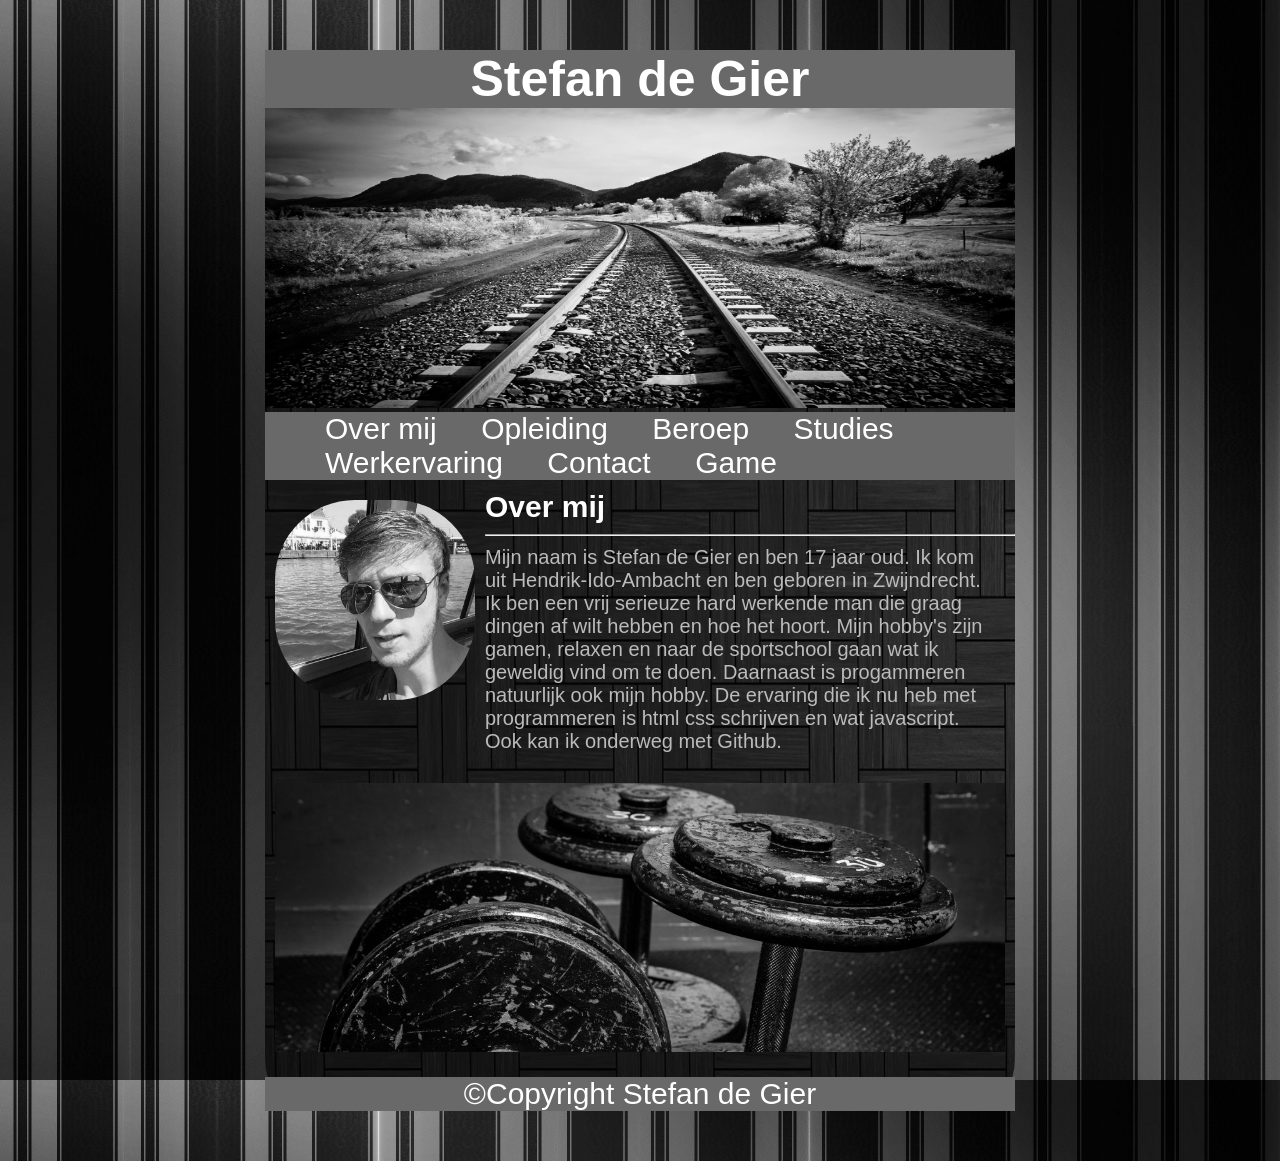
<file: index.html>
<!DOCTYPE html>
<html>
<head>
<meta name="viewport" content="width=device-width, initial-scale=1.0"/>
	<title>Wie ben ik/over mij (2)</title>
	<link rel="stylesheet" type="text/css" href="wiebenik.css" />
</head>
<body>
<main>
      <header> <h1>Stefan de Gier</h1>

      </header>



    <img class="plaatje3" src="treinrails2.jpg">



      <nav class=balk> 
      <nav class="dropdown">
      <nav id="button"><button onclick="myFunction()" class="dropbtn"></button></nav>
      <nav id="myDropdown" class="dropdown-content">
      <nav id="navbar" >
      <ul>
      	<a href="index.html">Over mij</a>
        <a href="opleiding.html">Opleiding</a>  
        <a href="beroep.html">Beroep</a> 
        <a href="studies.html">Studies</a>
        <a href="werkervaring.html">Werkervaring</a>
        <a href="contact.html">Contact</a>
        <a href="game.html">Game</a>
        </ul>
      </nav>
      </nav>
      </nav>
      </nav>


      

      <article><img class="plaatje1" src="ikzwartwit.jpeg"> 
      <h2>Over mij</h2>

      <hr>
      <p>Mijn naam is Stefan de Gier en ben 17 jaar oud. Ik kom uit Hendrik-Ido-Ambacht en ben geboren in Zwijndrecht. Ik ben een vrij serieuze hard werkende man die graag dingen af wilt hebben en hoe het hoort. Mijn hobby's zijn gamen, relaxen en naar de sportschool gaan wat ik geweldig vind om te doen. Daarnaast is progammeren natuurlijk ook mijn hobby. De ervaring die ik nu heb met programmeren is html css schrijven en wat javascript. Ook kan ik onderweg met Github.
       </p><img class="kracht" src="kracht.jpg"></article>
      


      <footer class="footpc"> ©Copyright Stefan de Gier</footer>
</main>

<script>
function myFunction() {
    document.getElementById("myDropdown").classList.toggle("show");
}


window.onclick = function(event) {
  if (!event.target.matches('.dropbtn')) {

    var dropdowns = document.getElementsByClassName("dropdown-content");
    var i;
    for (i = 0; i < dropdowns.length; i++) {
      var openDropdown = dropdowns[i];
      if (openDropdown.classList.contains('show')) {
        openDropdown.classList.remove('show');
      }
    }
  }
}
</script>
</body>
</html>
</file>
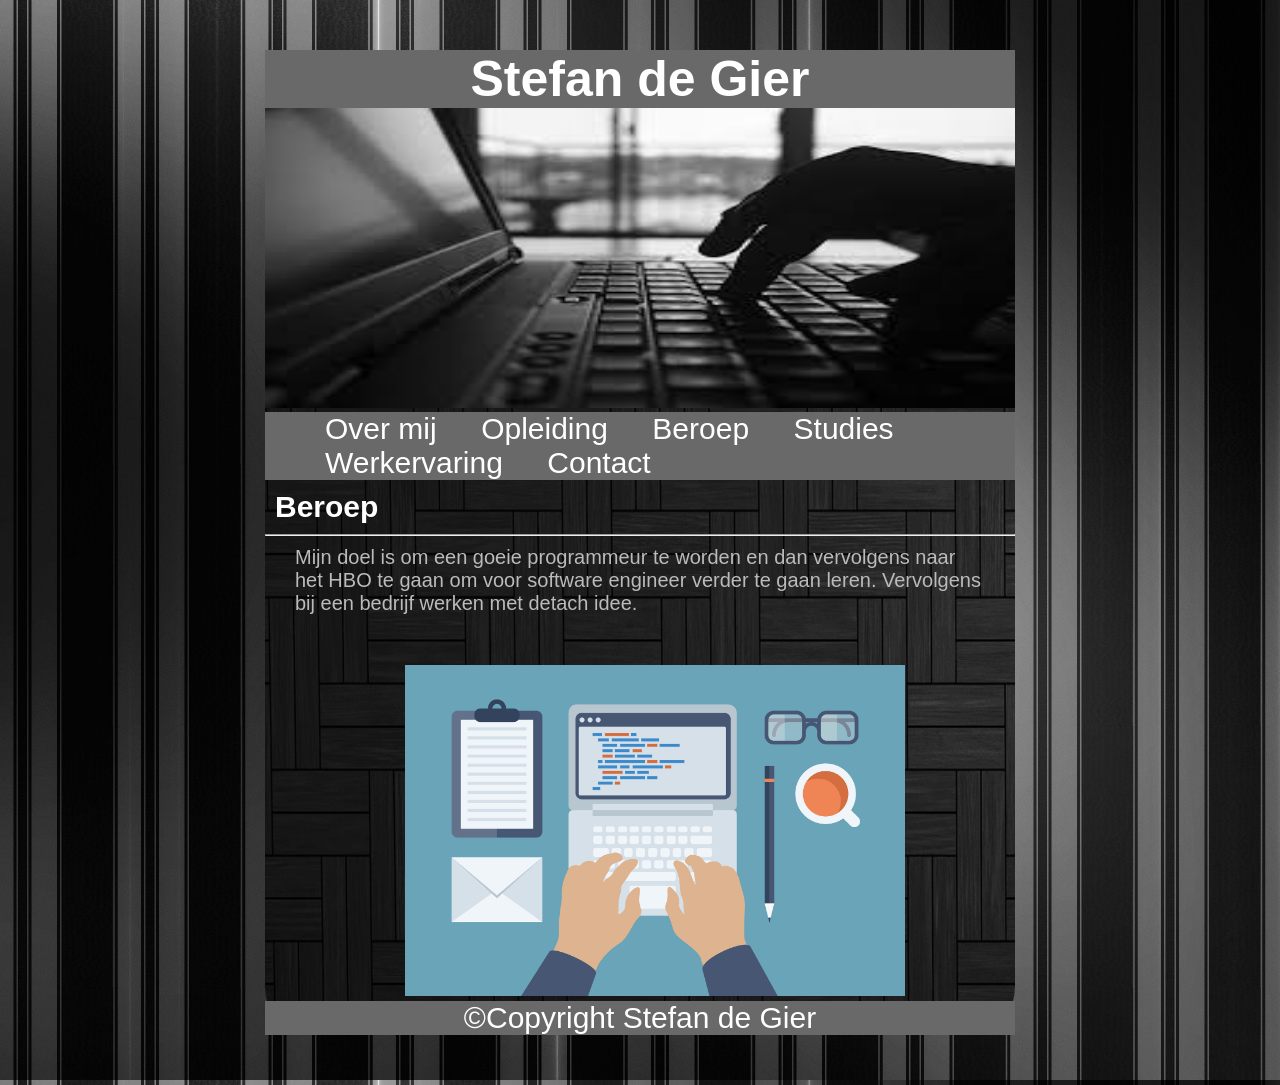
<file: beroep.html>
<!DOCTYPE html>
<html>
<head>
<meta name="viewport" content="width=device-width, initial-scale=1.0"/>
	<title>beroep</title>
	<link rel="stylesheet" type="text/css" href="wiebenik.css" />
</head>
<body>
<main>
      <header> <h1>Stefan de Gier</h1>

      </header>


<img class="plaatje3" src="work.jpg">
      
       <nav class=balk> 
      <nav class="dropdown">
      <nav id="button"><button onclick="myFunction()" class="dropbtn"></button></nav>
      <nav id="myDropdown" class="dropdown-content">
      <nav id="navbar" >
      <ul>
        <a href="index.html">Over mij</a>
        <a href="opleiding.html">Opleiding</a>  
        <a href="beroep.html">Beroep</a> 
        <a href="studies.html">Studies</a>
        <a href="werkervaring.html">Werkervaring</a>
        <a href="contact.html">Contact</a>
        </ul>
      </nav>
      </nav>
      </nav>
      </nav>
      

      <article>
      <h2>Beroep</h2>

      <hr>

      <p>Mijn doel is om een goeie programmeur te worden en dan vervolgens naar het HBO te gaan om voor software engineer verder te gaan leren. Vervolgens bij een bedrijf werken met detach idee.</p>
     <img class="pro" src="programming.jpg"> </article>


      <footer class="footpc"> ©Copyright Stefan de Gier</footer>
</main>
<script>
function myFunction() {
    document.getElementById("myDropdown").classList.toggle("show");
}


window.onclick = function(event) {
  if (!event.target.matches('.dropbtn')) {

    var dropdowns = document.getElementsByClassName("dropdown-content");
    var i;
    for (i = 0; i < dropdowns.length; i++) {
      var openDropdown = dropdowns[i];
      if (openDropdown.classList.contains('show')) {
        openDropdown.classList.remove('show');
      }
    }
  }
}
</script>

</body>
</html>
</file>
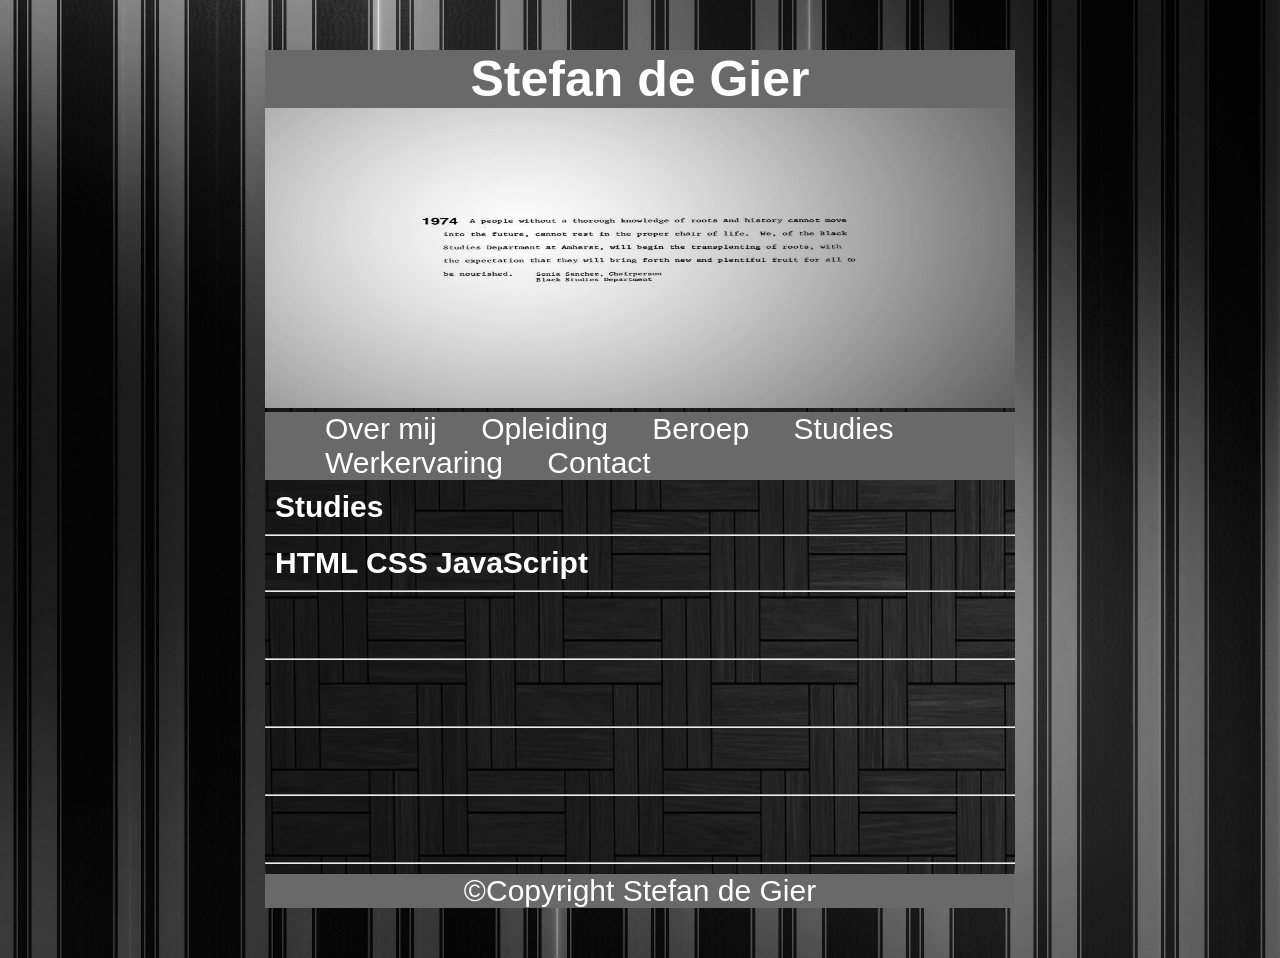
<file: chart.html>
<!DOCTYPE html>
<html>
<head>
<meta name="viewport" content="width=device-width, initial-scale=1.0"/>
	<title>Wie ben ik/over mij (2)</title>
	<link rel="stylesheet" type="text/css" href="wiebenik.css" />
</head>
<body>
<main>
      <header> <h1>Stefan de Gier</h1>

      </header>



    <img class="plaatje3" src="knowledge.jpg">



     <nav class=balk> 
      <nav class="dropdown">
      <nav id="button"><button onclick="myFunction()" class="dropbtn"></button></nav>
      <nav id="myDropdown" class="dropdown-content">
      <nav id="navbar" >
      <ul>
      	<a href="index.html">Over mij</a>
        <a href="opleiding.html">Opleiding</a>  
        <a href="beroep.html">Beroep</a> 
        <a href="studies.html">Studies</a>
        <a href="werkervaring.html">Werkervaring</a>
        <a href="contact.html">Contact</a>
        </ul>
      </nav>
      </nav>
      </nav>
      </nav>


      

      <article>
      <h2>Studies</h2>

      <hr>
      <h2>HTML CSS JavaScript</h2>
      <hr>
      <br>
      <br>
      <hr>
      <br>
      <br>
      <hr>
      <br>
      <br>
      <hr>
      <br>
      <br>
      <hr>




      <footer class="footpc"> ©Copyright Stefan de Gier</footer>
</main>

<script>
function myFunction() {
    document.getElementById("myDropdown").classList.toggle("show");
}


window.onclick = function(event) {
  if (!event.target.matches('.dropbtn')) {

    var dropdowns = document.getElementsByClassName("dropdown-content");
    var i;
    for (i = 0; i < dropdowns.length; i++) {
      var openDropdown = dropdowns[i];
      if (openDropdown.classList.contains('show')) {
        openDropdown.classList.remove('show');
      }
    }
  }
}




</script>
</body>
</html>
</file>
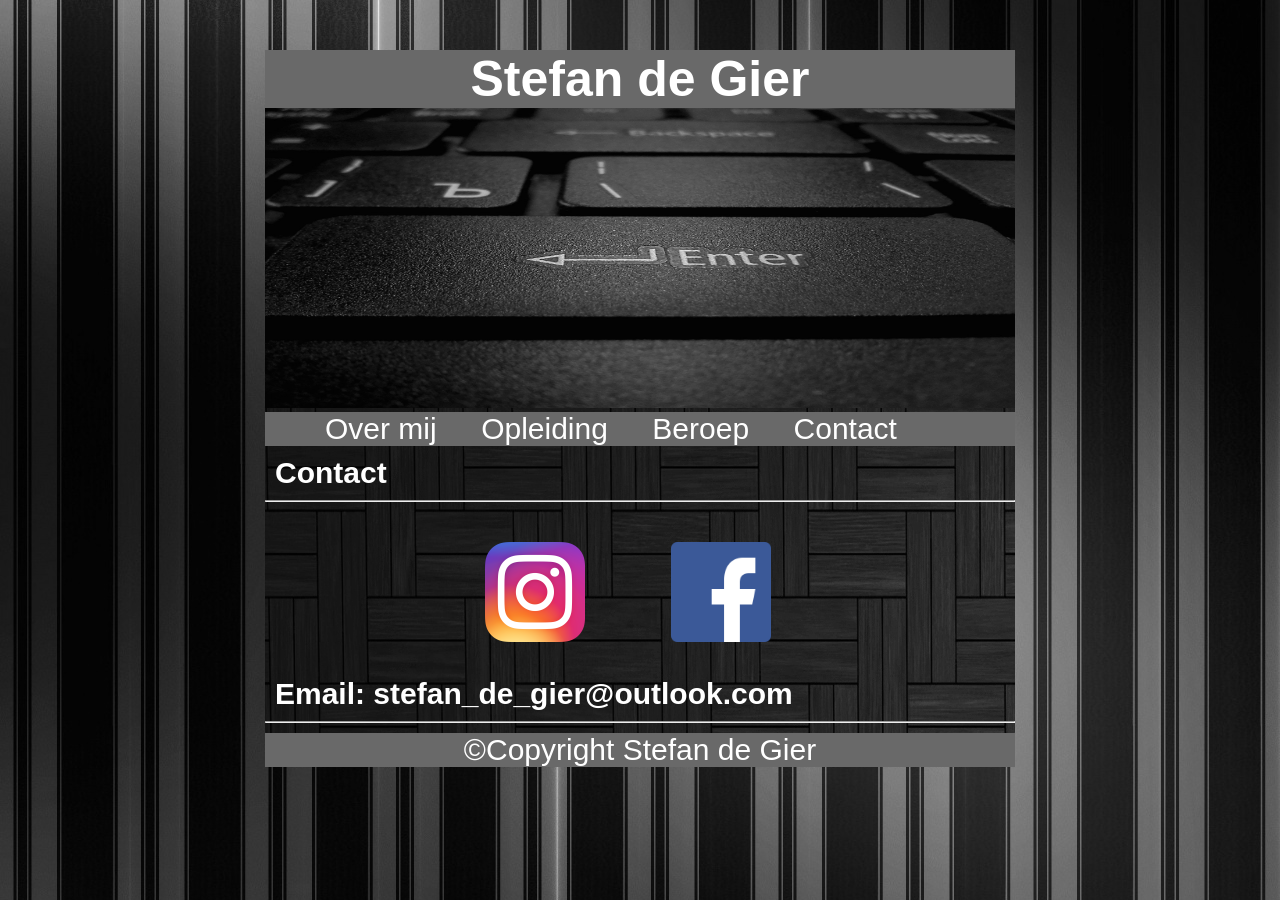
<file: contact.html>
<!DOCTYPE html>
<html>
<head>
<meta name="viewport" content="width=device-width, initial-scale=1.0"/>
	<title>Nieuws</title>
	<link rel="stylesheet" type="text/css" href="wiebenik.css" />
</head>
<body>
<main>
      <header> <h1>Stefan de Gier</h1>

      </header>

<img class="plaatje3" src="pagepic2.jpg">
      
      <nav class=balk>
      <nav class="dropdown">
      <nav id="button"><button onclick="myFunction()" class="dropbtn"></button></nav>
      <nav id="myDropdown" class="dropdown-content">
      <nav id="navbar" >
      <ul>
      	<a href="index.html">Over mij</a>
        <a href="opleiding.html">Opleiding</a>  
        <a href="beroep.html">Beroep</a> 
        <a href="contact.html">Contact</a>
        </ul>
      </nav>
      </nav>
      </nav>
      </nav>
      

      <article>
      <h2>Contact</h2>
      <hr>
      <a href="https://www.instagram.com/stefan_de_gier/"><img src="insta.png" class="insta"></a>
      <a href="https://www.facebook.com/profile.php?id=100009254187194"><img src="fb.png" class="fb"> </a> 

      <h2>Email: stefan_de_gier@outlook.com</h2>

      <hr>

      
      </article>


      <footer class="footpc"> ©Copyright Stefan de Gier</footer>
</main>
<script>
function myFunction() {
    document.getElementById("myDropdown").classList.toggle("show");
}


window.onclick = function(event) {
  if (!event.target.matches('.dropbtn')) {

    var dropdowns = document.getElementsByClassName("dropdown-content");
    var i;
    for (i = 0; i < dropdowns.length; i++) {
      var openDropdown = dropdowns[i];
      if (openDropdown.classList.contains('show')) {
        openDropdown.classList.remove('show');
      }
    }
  }
}
</script>
</body>
</html>
</file>
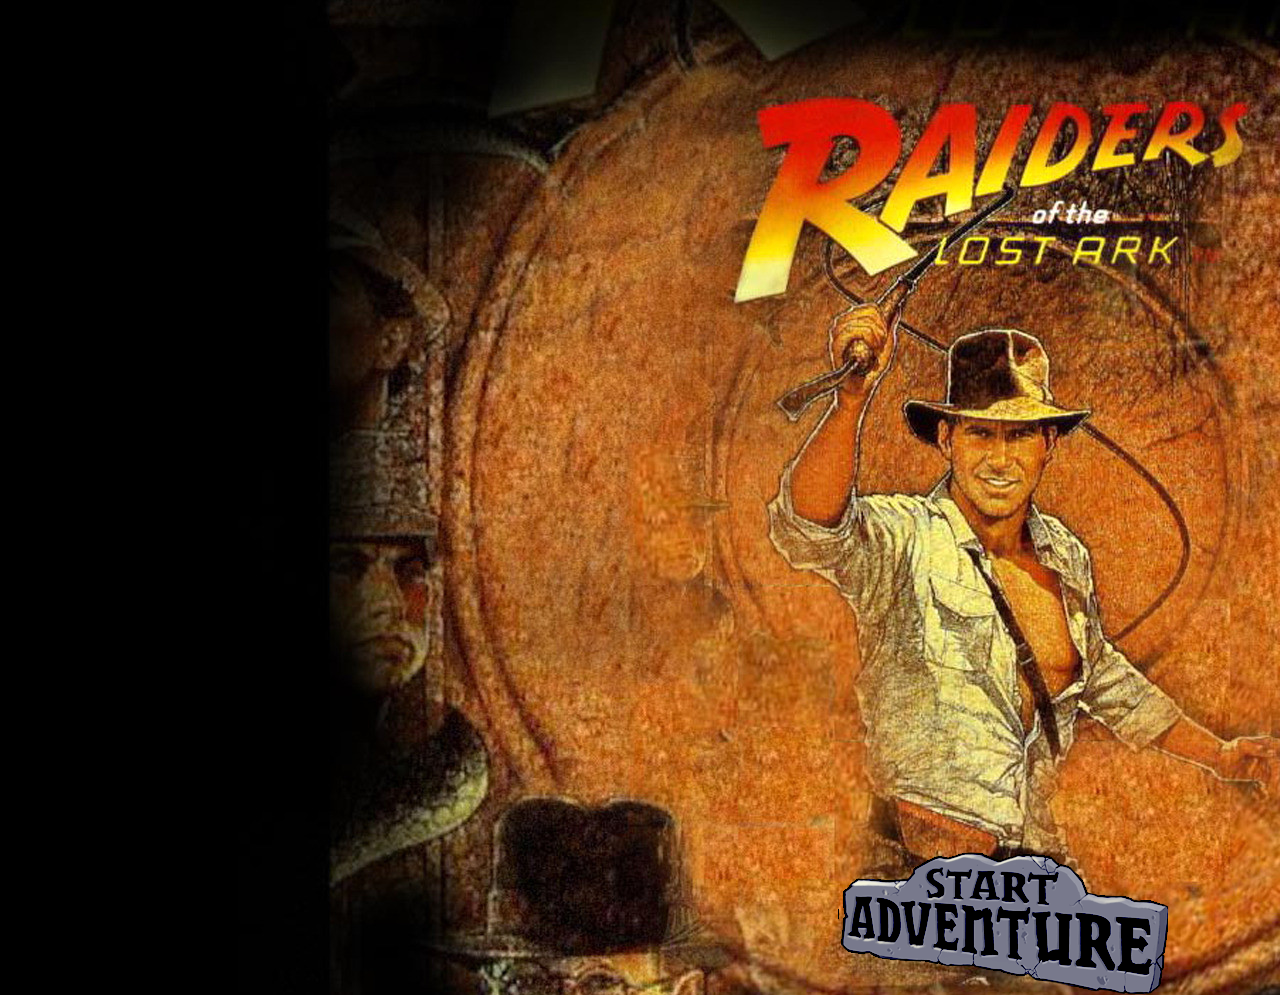
<file: game.html>
<!DOCTYPE html>
<html>
<head>
	<title>Adventure Game</title>
	<link href="css/style.css" rel="stylesheet">
    <link href="https://fonts.googleapis.com/css?family=Cinzel+Decorative|Fontdiner+Swanky|Parisienne|Tangerine|Yatra+One" rel="stylesheet">
</head>
<body>

<main>

	<section id="status"></section>

	<section id="level_title"></section>

	<section id="endtekst"></section>

	
        <button id="start" onclick="javascript:start()"></button>
		<button id="option1" onclick="javascript:Level1()">Optie 1</button>
		<button id="option2" onclick="javascript:Level2()">Optie 2</button>
		<button id="option3" onclick="javascript:Level3()">Optie 3</button>
		<button id="opnieuw" onclick="javascript:opnieuw()"></button>
		<button id="touw" onclick="javascript:touw()"></button>
		<button id="zak" onclick="javascript:zak()"></button>
<article id="tekst"></article>
		
<audio id="music" autoplay loop>
  
  <source src="themeij.mp3" type="audio/mpeg">
</audio>
	

	

</main>

	<script src="js/game.js" type="text/javascript" ></script>
</body>
</html>
</file>
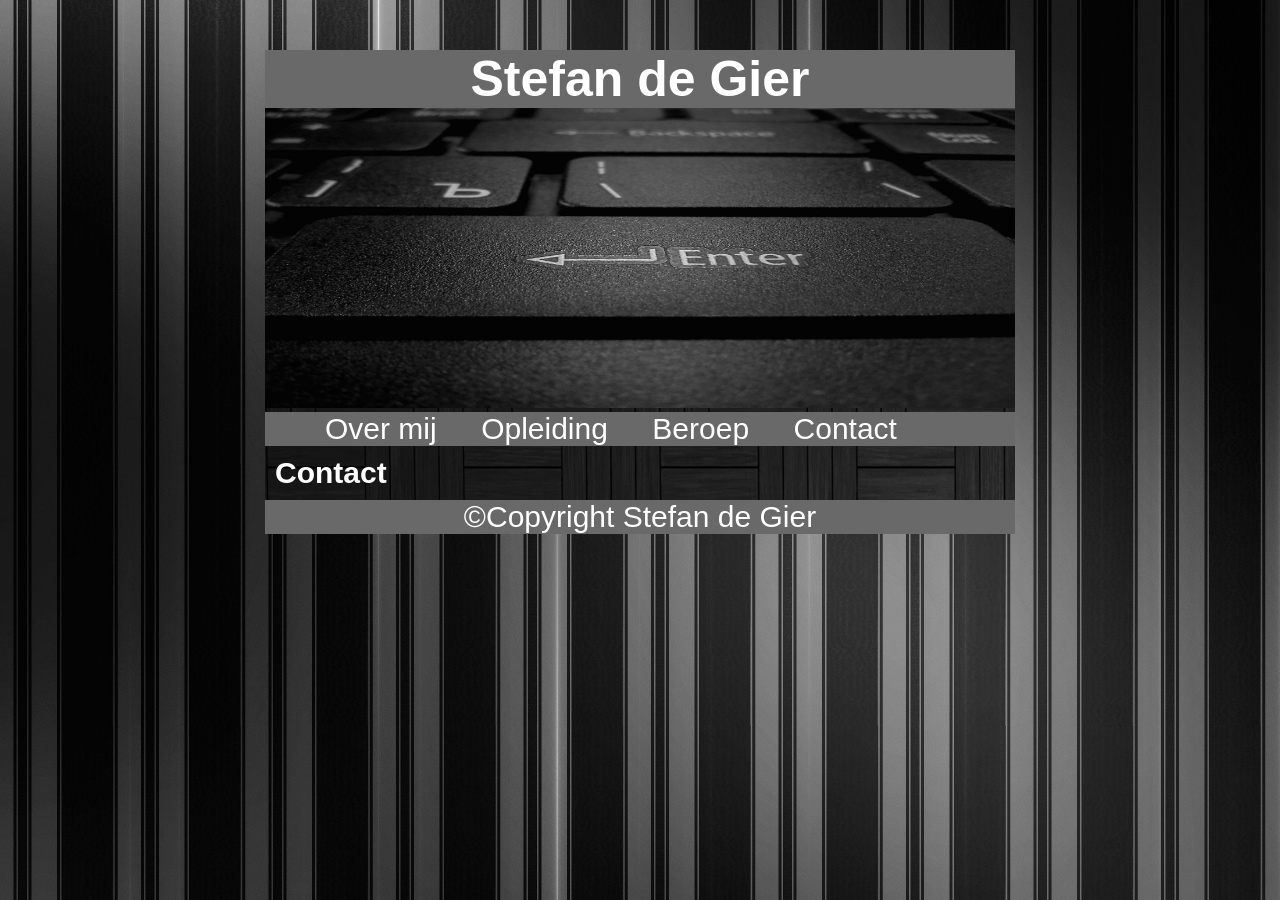
<file: nieuws.html>
<!DOCTYPE html>
<html>
<head>
<meta name="viewport" content="width=device-width, initial-scale=1.0"/>
	<title>Nieuws</title>
	<link rel="stylesheet" type="text/css" href="wiebenik.css" />
</head>
<body>
<main>
      <header> <h1>Stefan de Gier</h1>

      </header>

<img class="plaatje3" src="pagepic2.jpg">
      
      <nav class=balk>
      <nav class="dropdown">
      <nav id="button"><button onclick="myFunction()" class="dropbtn"></button></nav>
      <nav id="myDropdown" class="dropdown-content">
      <nav id="navbar" >
      <ul>
      	<a href="index.html">Over mij</a>
        <a href="opleiding.html">Opleiding</a>  
        <a href="beroep.html">Beroep</a> 
        <a href="contact.html">Contact</a>
        </ul>
      </nav>
      </nav>
      </nav>
      </nav>
      

      <article>
      <h2>Contact</h2>
      <a href="https://www.instagram.com/stefan_de_gier/"></a>
      </article>


      <footer class="footpc"> ©Copyright Stefan de Gier</footer>
</main>
<script>
function myFunction() {
    document.getElementById("myDropdown").classList.toggle("show");
}


window.onclick = function(event) {
  if (!event.target.matches('.dropbtn')) {

    var dropdowns = document.getElementsByClassName("dropdown-content");
    var i;
    for (i = 0; i < dropdowns.length; i++) {
      var openDropdown = dropdowns[i];
      if (openDropdown.classList.contains('show')) {
        openDropdown.classList.remove('show');
      }
    }
  }
}
</script>
</body>
</html>
</file>
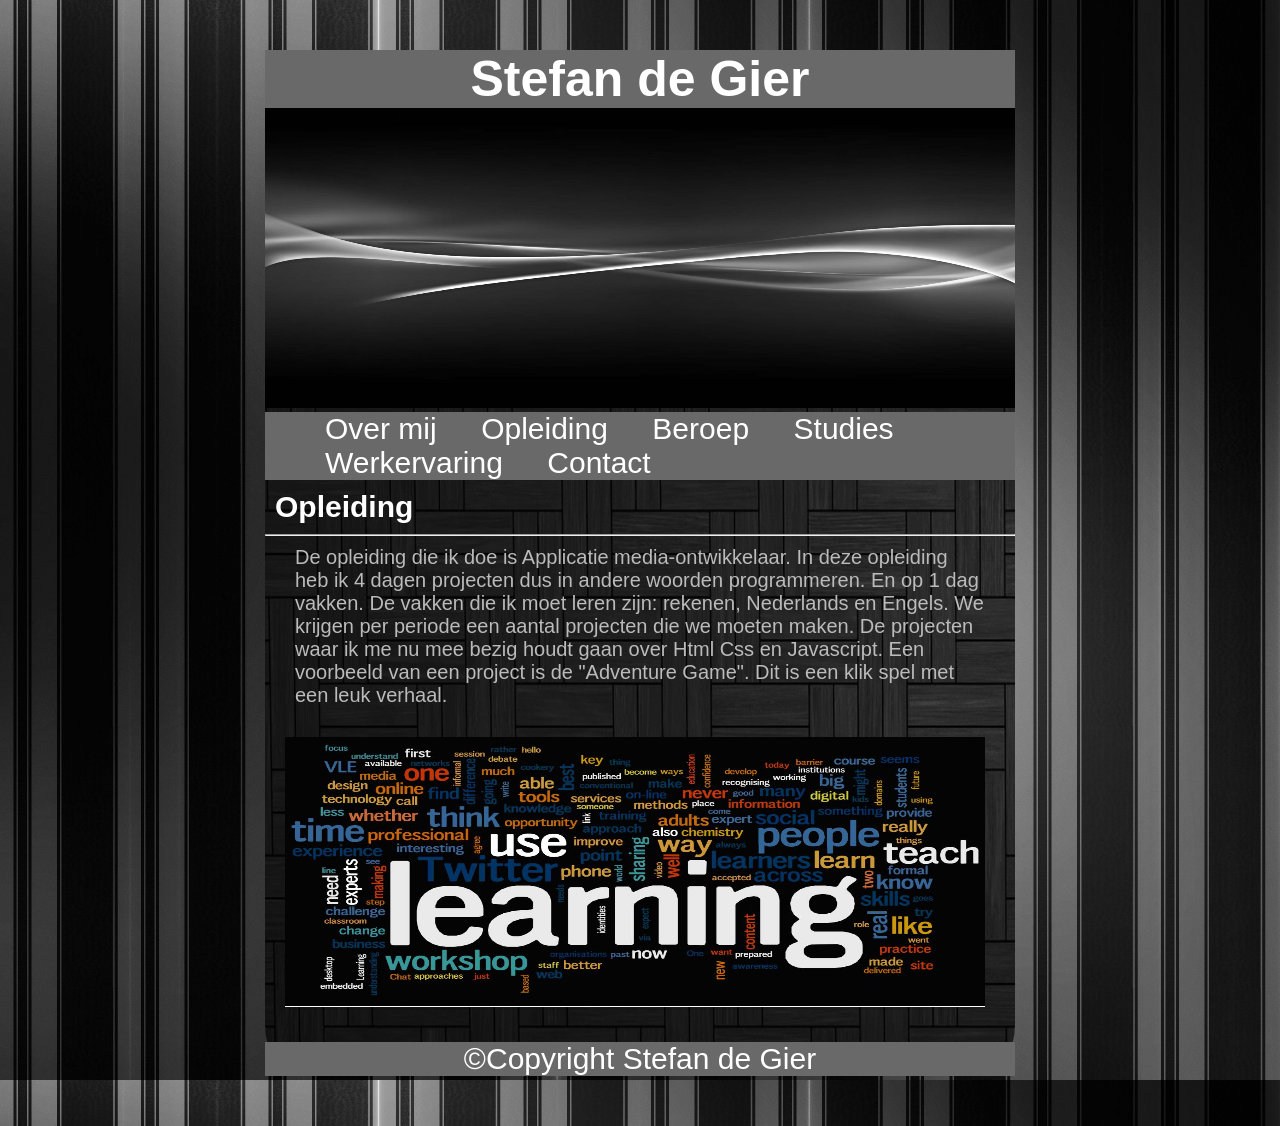
<file: opleiding.html>
<!DOCTYPE html>
<html>
<head>
<meta name="viewport" content="width=device-width, initial-scale=1.0"/>
	<title>Opleiding</title>
	<link rel="stylesheet" type="text/css" href="wiebenik.css" />
</head>
<body>
<main>
      <header> <h1>Stefan de Gier</h1>

      </header>

<img class="plaatje3" src="pagepic.jpg">

       <nav class=balk> 
      <nav class="dropdown">
      <nav id="button"><button onclick="myFunction()" class="dropbtn"></button></nav>
      <nav id="myDropdown" class="dropdown-content">
      <nav id="navbar" >
      <ul>
        <a href="index.html">Over mij</a>
        <a href="opleiding.html">Opleiding</a>  
        <a href="beroep.html">Beroep</a> 
        <a href="studies.html">Studies</a>
        <a href="werkervaring.html">Werkervaring</a>
        <a href="contact.html">Contact</a>
        </ul>
      </nav>
      </nav>
      </nav>
      </nav>
      

      <article>
      <h2>Opleiding</h2>
      <hr>

       <p>
       De opleiding die ik doe is Applicatie media-ontwikkelaar. In deze opleiding heb ik 4 dagen projecten dus in andere woorden programmeren. En op 1 dag vakken. De vakken die ik moet leren zijn: rekenen, Nederlands en Engels. We krijgen per periode een aantal projecten die we moeten maken. De projecten waar ik me nu mee bezig houdt gaan over Html Css en Javascript. Een voorbeeld van een project is de "Adventure Game". Dit is een klik spel met een leuk verhaal.
       </p>
      <img class="learn" src="learn.jpg"></article>


      <footer class="footpc"> ©Copyright Stefan de Gier</footer>
</main>
<script>
function myFunction() {
    document.getElementById("myDropdown").classList.toggle("show");
}


window.onclick = function(event) {
  if (!event.target.matches('.dropbtn')) {

    var dropdowns = document.getElementsByClassName("dropdown-content");
    var i;
    for (i = 0; i < dropdowns.length; i++) {
      var openDropdown = dropdowns[i];
      if (openDropdown.classList.contains('show')) {
        openDropdown.classList.remove('show');
      }
    }
  }
}
</script>

</body>
</html>
</file>
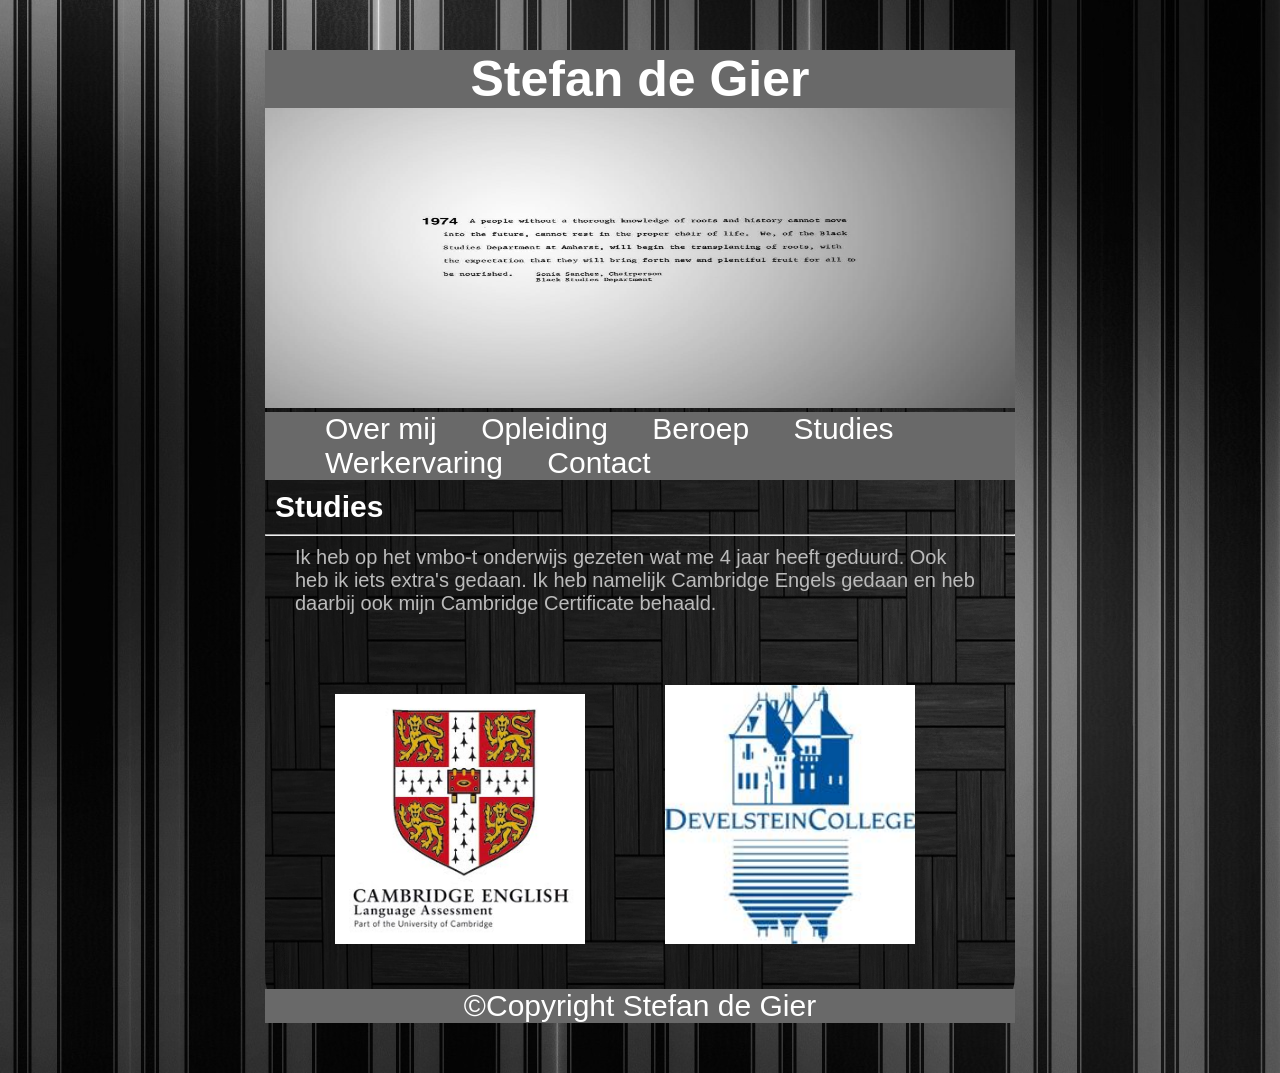
<file: studies.html>
<!DOCTYPE html>
<html>
<head>
<meta name="viewport" content="width=device-width, initial-scale=1.0"/>
	<title>Wie ben ik/over mij (2)</title>
	<link rel="stylesheet" type="text/css" href="wiebenik.css" />
</head>
<body>
<main>
      <header> <h1>Stefan de Gier</h1>

      </header>



    <img class="plaatje3" src="knowledge.jpg">



     <nav class=balk> 
      <nav class="dropdown">
      <nav id="button"><button onclick="myFunction()" class="dropbtn"></button></nav>
      <nav id="myDropdown" class="dropdown-content">
      <nav id="navbar" >
      <ul>
      	<a href="index.html">Over mij</a>
        <a href="opleiding.html">Opleiding</a>  
        <a href="beroep.html">Beroep</a> 
        <a href="studies.html">Studies</a>
        <a href="werkervaring.html">Werkervaring</a>
        <a href="contact.html">Contact</a>
        
        </ul>
      </nav>
      </nav>
      </nav>
      </nav>


      

      <article>
      <h2>Studies</h2>

      <hr>
      <p>Ik heb op het vmbo-t onderwijs gezeten wat me 4 jaar heeft geduurd. Ook heb ik iets extra's gedaan. Ik heb namelijk Cambridge Engels gedaan en heb daarbij ook mijn Cambridge Certificate behaald.</p><img class="cambridge" src="cambridge.jpg"><img class="develstein" src="develsteincollege.jpg"></article>
      


      <footer class="footpc"> ©Copyright Stefan de Gier</footer>
</main>

<script>
function myFunction() {
    document.getElementById("myDropdown").classList.toggle("show");
}


window.onclick = function(event) {
  if (!event.target.matches('.dropbtn')) {

    var dropdowns = document.getElementsByClassName("dropdown-content");
    var i;
    for (i = 0; i < dropdowns.length; i++) {
      var openDropdown = dropdowns[i];
      if (openDropdown.classList.contains('show')) {
        openDropdown.classList.remove('show');
      }
    }
  }
}
</script>
</body>
</html>
</file>
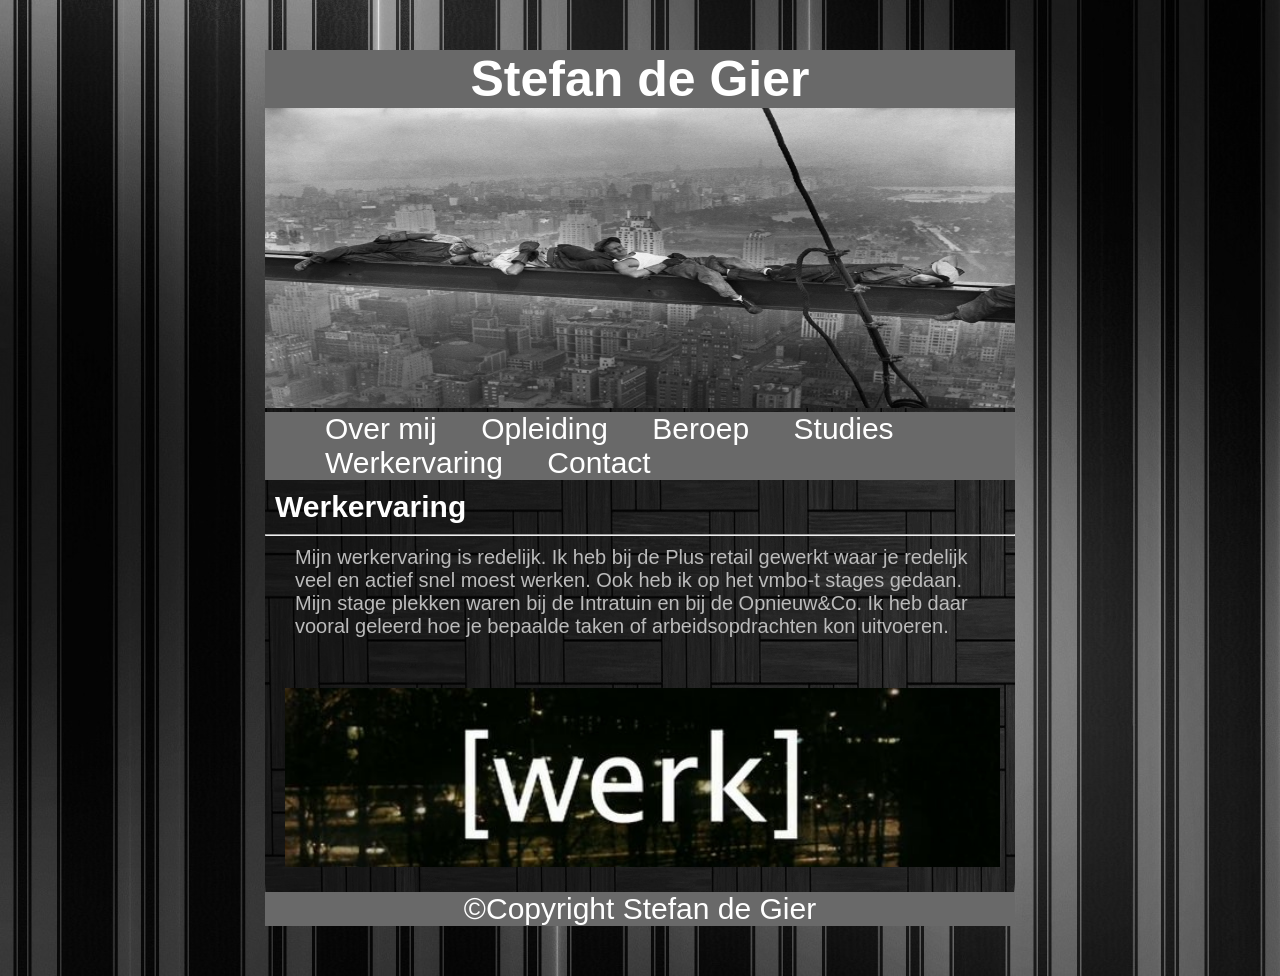
<file: werkervaring.html>
<!DOCTYPE html>
<html>
<head>
<meta name="viewport" content="width=device-width, initial-scale=1.0"/>
	<title>Wie ben ik/over mij (2)</title>
	<link rel="stylesheet" type="text/css" href="wiebenik.css" />
</head>
<body>
<main>
      <header> <h1>Stefan de Gier</h1>

      </header>



    <img class="plaatje3" src="working.jpg">



      <nav class=balk> 
      <nav class="dropdown">
      <nav id="button"><button onclick="myFunction()" class="dropbtn"></button></nav>
      <nav id="myDropdown" class="dropdown-content">
      <nav id="navbar" >
      <ul>
      	<a href="index.html">Over mij</a>
        <a href="opleiding.html">Opleiding</a>  
        <a href="beroep.html">Beroep</a> 
        <a href="studies.html">Studies</a>
        <a href="werkervaring.html">Werkervaring</a>
        <a href="contact.html">Contact</a>
        </ul>
      </nav>
      </nav>
      </nav>
      </nav>


      

      <article>
      <h2>Werkervaring</h2>

      <hr>
      <p>Mijn werkervaring is redelijk. Ik heb bij de Plus retail gewerkt waar je redelijk veel en actief snel moest werken. Ook heb ik op het vmbo-t stages gedaan. Mijn stage plekken waren bij de Intratuin en bij de Opnieuw&Co. Ik heb daar vooral geleerd hoe je bepaalde taken of arbeidsopdrachten kon uitvoeren.</p><img class="werk" src="werk.jpg"></article>
      


      <footer class="footpc"> ©Copyright Stefan de Gier</footer>
</main>

<script>
function myFunction() {
    document.getElementById("myDropdown").classList.toggle("show");
}


window.onclick = function(event) {
  if (!event.target.matches('.dropbtn')) {

    var dropdowns = document.getElementsByClassName("dropdown-content");
    var i;
    for (i = 0; i < dropdowns.length; i++) {
      var openDropdown = dropdowns[i];
      if (openDropdown.classList.contains('show')) {
        openDropdown.classList.remove('show');
      }
    }
  }
}
</script>
</body>
</html>
</file>
<file: wiebenik.css>
@media  (max-width: 788px){

	body{
		background-image: url(black2.jpg);
		font-family: sans-serif;

	}

	article{
		margin-top: 30px;
		margin-bottom: 10px;
		background-image: url(blacknice2.jpg);
		background-size: 100%;
		
		
	   
		font-size: 15px;
		color: #bbb;
		
	}	

	header{

	text-align:center; 
	background-image: url(blackhigh.jpg);
	background-size: 1920px;
	background-repeat: no-repeat;
		
	}

	p{
		margin:10px 15px 10px 15px;

	}

	h1{
		margin: 10px;
		font-size: 30px;
		color: white;
	}

	h2{
		margin: 10px 10px 10px 10px;
		color: white;
		font-size: 25px;
	}

	footer{
		color: white;
		font-size: 15px;
		text-align: center;
		background-image: url(blackhigh.jpg);
	    background-size: 1920px;
	}    


    .insta{

    	width: 100px;
    	margin: 40px 40px 20px 40px;


    }

    .fb{

    	width: 100px;
    	margin: 30px 30px 20px 20px;


    }


	.plaatje1{
		float: left;
		width:250px;
		margin:20px;
		margin-right: 40px;
		border-radius: 40%;


	}

	.plaatje2{
		float: left;
		margin-left: 165px;
		margin-right: 165px;
		width: 200px;


	}
	.plaatje3{
		display: none;
		height: 100px;
		width: 800px;
	}

	.kracht{
		width: 300px;
		margin-top: 20px;
		margin-left: 20px;

	}

	.davinci{
		float: left;
		width:200px;
		margin:20px;
		margin-right: 40px;
		border-radius: 40%;


	}

	.learn{
		margin: 0px 0px 30px 20px;
		width: 310px;
		height: 150px;

	}

	.pro{
		margin-top: 20px;
		margin-left: 20px;
		width: 300px;


	}

	.cambridge{
		width: 150px;
		margin: ;
		margin-left:10px;

	}

	.develstein{
		width: 150px;
		margin-left: 20px; 

	}

	.werk{
		width: 350px;
		margin: 20px;
	}



	.balk{
		background-image: url(blackhigh.jpg);
		background-size: 100%;


	}

	.dropbtn {
    background-image: url("menu.png");
    border-radius: 50%;
    background-size: 100%;
    background-repeat: no-repeat;
    width: 50px;
    height: 50px;
    color: #696969;
    padding: 36px;
    font-size: 20px;
    border: none;
    cursor: pointer;
    background-color: darkgrey;
    
}

.dropdown {
    position: relative;
    display: inline-block;
}

.dropdown-content {
    display: none;
    position: absolute;
    background-color: rgba(192, 192, 192, 0.8 );
    min-width: 250px;
    box-shadow: 0px 8px 16px 0px rgba(0,0,0,0.2);
    overflow: auto;
}



.dropdown-content a {
	text-align: center;
	font-size: 30px;
    color: black;
    padding: 12px 16px;
    text-decoration: none;
    display: block;
}

.dropdown-content a:hover {background-color: #f1f1f1}



.dropdown:hover .dropbtn {
    background-color: green;
}


.show {display:block;}

}

#chartdiv {
  width: 100%;
  height: 250px;
  background-image: url(blacknice2.jpg);
 
}		

	
		








@media  (min-width:  768px){

	body{
		background-image: url(black2.jpg);
		background-size: width:1080px;
		
		font-family: sans-serif;
		margin: 0 auto;
		width: 750px;
	}

	main{
		background-image: url(blacknice2.jpg);
		margin-top: 50px;
		border-radius: 5%;



	}
	

	header{

	text-align:center; 
	background-color:#696969 ;
	margin:0px;	
		
	}


	article{
	
	
		color: #bbb;
		
		font-size: 20px;
		





	}

	p{

		margin: 0px 30px 30px 30px;
		
	}

	h1{
		margin: 0px;
		font-size: 50px;
		color: white;
	}

	h2{
		margin: 10px 10px 10px 10px;
		color: white;
		
	}

	footer{
		background-color: lightgrey;
		font-size: 30px;
		text-align: center;
		margin-bottom: 50px;
		
    }

    .footpc{
    	background-color:  #696969;
    	color: white;
    	


    }


    .insta{

    	width: 100px;
    	margin: 30px 40px 20px 220px;


    }

    .fb{

    	width: 100px;
    	margin: 30px 40px 20px 40px;


    }


	.plaatje1{
		float: left;
		width:200px;
		margin: 10px;
		margin-bottom: 60px;
		border-radius: 40%;
		


	}

	.plaatje2{
		
		width: 710px;
		height: 200px;
		
		margin: 10px;


	}

	.plaatje3{

		height: 300px;
		width: 750px;
		background-size: 1920px;
		position:relative;
		left: 0px;
		margin:0px;
		


	}

	.kracht{

		width: 730px;
		margin: 0px 10px 20px 10px;
		



	}

	.davinci{
		float: right;
		width:200px;
		margin:60px 40px 10px 20px;
		
		border-radius: 40%;


	}

	.learn{
		margin: 0px 0px 30px 20px;
		width: 700px;
		height: 270px;


	}

	.pro{
		margin-top: 20px;
		margin-left: 20px;
		width: 300px;
	}

	.cambridge{
		width: 100px;

	}

	.werk{
		width: 715px;
		margin: 20px;
	}


	.cambridge{
		width: 250px;
		margin: 40px;
		margin-left: 70px;

	}

	.develstein{
		width: 250px;
		margin: 40px;

	}

	.pro{
		width: 500px;
		margin-left: 140px;
	}



	.balk{
		background-color: #696969;


	

	}

	#button{
		display: none;


	}


	
 #chartdiv {
  width: 100%;
  height: 500px;
  margin: auto;
}
		

	a {text-decoration: none; }

	nav a{
		color: white;
		font-size: 30px;
		margin-left: 20px;
		margin-right: 20px;
		text-decoration-style: none;


	}

	nav ul{
		margin: 0px;

	}

	nav a:hover{
		background-color: grey;
	}
</file>
<file: css/style.css>
body {
	background-image: url("../ijmain.jpg"); 
	
	font-family: 'Yatra One', cursive;
	background-color: black;
	background-repeat: no-repeat;
	

}

article {
	color: white;
	font-size: 25px;

	margin-top: 70px;
	width: 350px;
	background-color: black;
	
	
}

main{

}


#level_title {
	font-size: 18px;
	color: white;		
	font-weight: bold;
}

#endtekst{
	color:white;
	font-size: 70px;
	font-weight: bold;
	position: absolute;
	margin-left: 460px;
	margin-top:350px;
}

#start{
	background-image: url("../start.png");
	width: 600px;
	background-color: transparent;
	border-color: transparent;
	position: absolute;
	width: 330px;
	height:145px;
    margin-left: 830px;
	margin-top: 780px;
}

#option1{
background-image: url(../plank.jpg);
background-color: transparent;
	border-color: transparent;
	height: 100px;
	width: 200px;
	position: absolute;
    margin-right: 15px;
	margin-top: 590px;
	border:solid;
	border-size:3px;
	border-color: black;



}

#option2{
background-image: url(../plank.jpg);
background-color: transparent;
	border-color: transparent;
	position: absolute;
	height: 100px;
	width: 200px;
	margin-right: 15px;
	margin-top: 450px;
	border:solid;
	border-size:3px;
	border-color: black;
}

#option3{
background-image: url(../plank.jpg);
background-color: transparent;
	border-color: transparent;
	position: absolute;
	height: 100px;
	width: 200px;
	margin-right: 15px;
	margin-top: 300px;
	border:solid;
	border-size:3px;
	border-color: black;
}

#opnieuw{
	background-image: url(../again.png); 
	background-color: transparent;
	border-color: transparent;
	position: absolute;
	width:403px;
	height: 160px;
	margin-left: 550px;
	margin-top:25px;
}

#gameover{

}

#touw{
	background-image: url("../touw2.png");
	background-color: transparent;
	border-color: transparent;
	position: absolute;
	width: 260px;
	height: 190px;
    margin-left: 400px;
	margin-top: 400px;
}

#zak{
	background-image: url("../zakje3.png");
	background-color: transparent;
	border-color: transparent;
	position: absolute;
	width: 270px;
	height: 330px;
    margin-left: 270px;
	margin-top: 400px;
   

}
</file>
